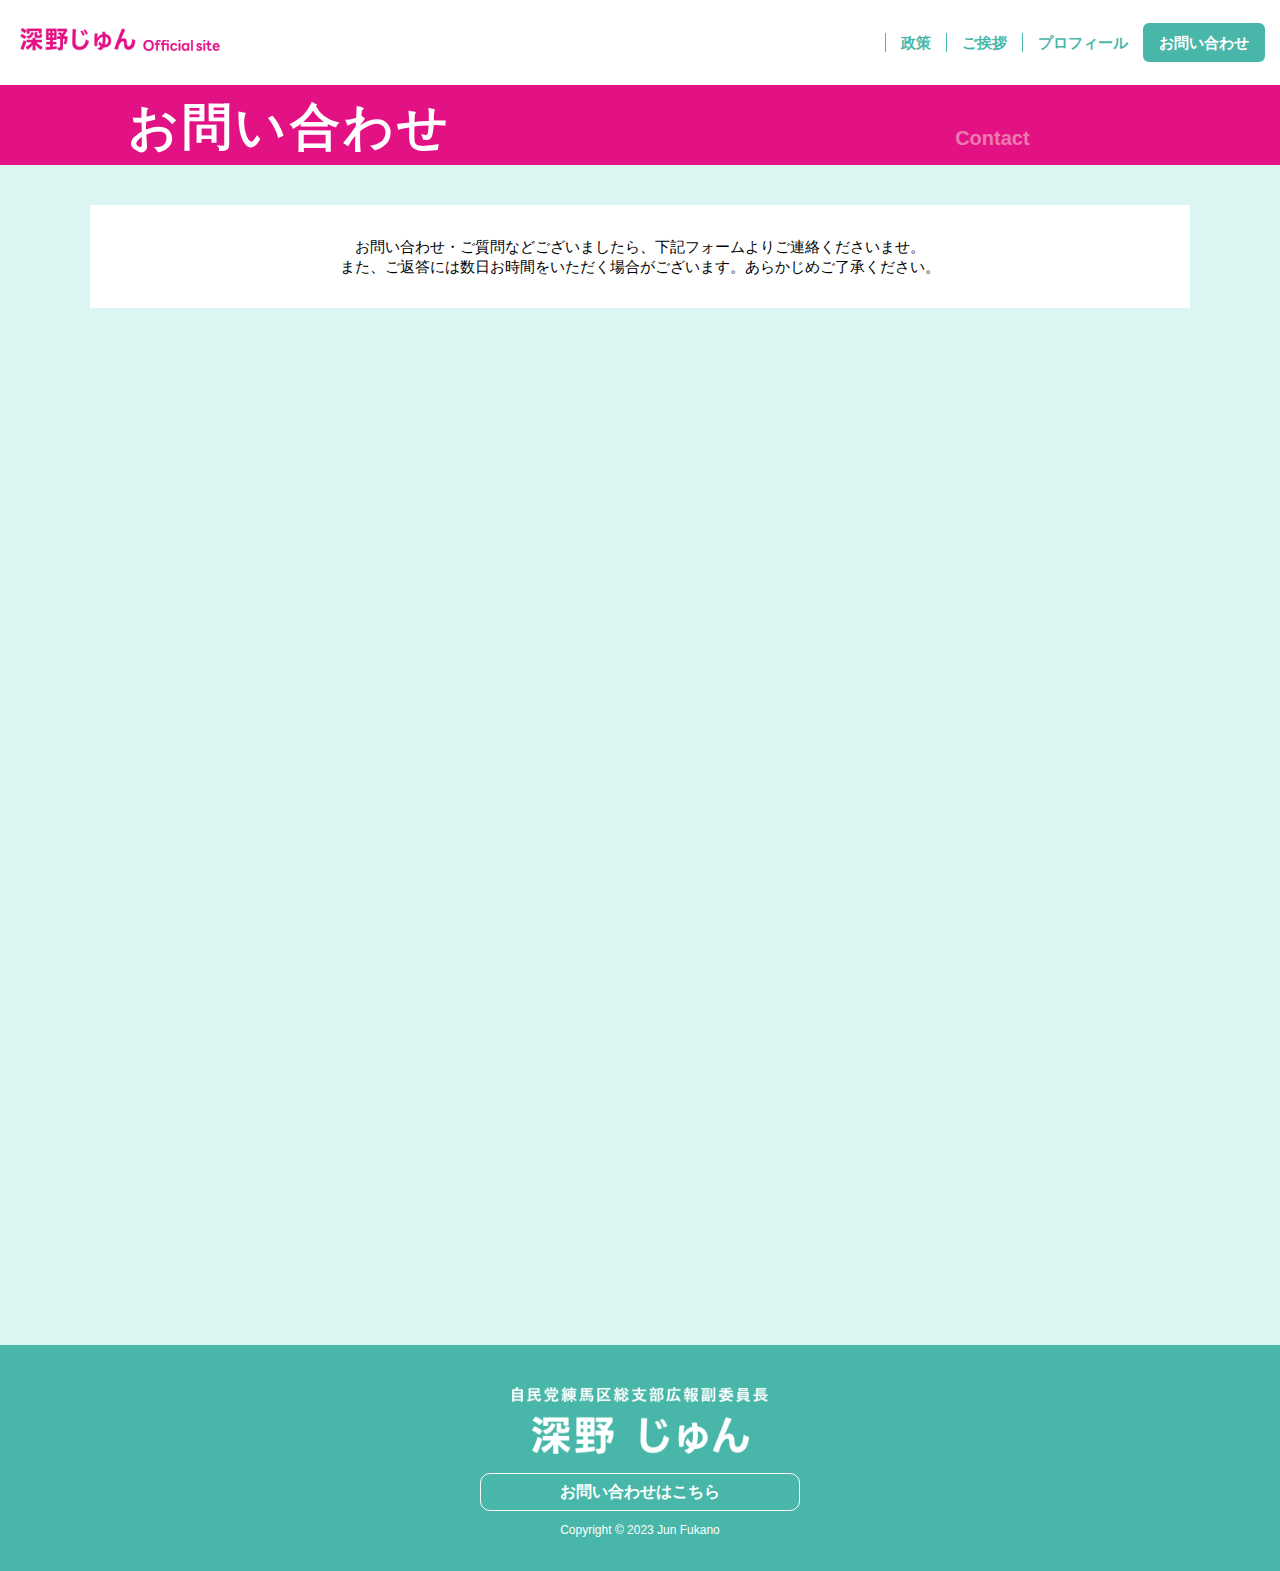
<file: question.html>
<!doctype html>
<html lang="ja">
<head>
   <!-- GoogleAnalytics -->
      <!-- Global site tag (gtag.js) - Google Analytics -->
      <!-- <script async src="https://www.googletagmanager.com/gtag/js?id=UA-55452321-1"></script>
      <script>
        window.dataLayer = window.dataLayer || [];
  
        function gtag() {
          dataLayer.push(arguments);
        }
        gtag('js', new Date());
  
        gtag('config', 'UA-55452321-1');
      </script> -->
      <!-- GoogleAnalytics -->


  <meta charset="utf-8">
  <title>お問い合わせ | 深野じゅん公式サイト</title>

  <!-- viewport:レスポンシブデザイン -->
  <meta name="viewport" content="width=device-width,minimum-scale=1,initial-scale=0">
  
  <meta name="description" content="深野じゅんへのお問い合わせを受け付けております。何かご質問等ございましたらこちらからお問い合わせください。">
 
  <!-- SNSでシェアされた時。。。 -->
  <!-- webサイトであると示す -->
  <meta property="og:type" content="website"/>
  <meta property="og:url" content="https://fukanojun.jp/question.html"/>
  
  <!-- SNSでリンクを貼るとこの画像が表示される -->
  <meta property="og:image" content="http://fukanojun.jp/img/index/head_img.jpg"/>
  <meta property="og:description" content="深野じゅんへのお問い合わせを受け付けております。何かご質問等ございましたらこちらからお問い合わせください。"/>
  <meta property="og:site_name" content="深野じゅん公式サイト | 自民党練馬総支部広報副委員長"/>
  <meta property="og:title" content="お問い合わせ | 深野じゅん公式サイト"/> 
  <meta property="og:locale" content="ja_JP"/>


  <link rel="stylesheet" href="css/style2.css">

  <!-- webフォント -->
  <link rel="preconnect" href="https://fonts.googleapis.com">
  <link rel="preconnect" href="https://fonts.gstatic.com" crossorigin>
  <link href="https://fonts.googleapis.com/css2?family=Lato:wght@700&display=swap" rel="stylesheet">
  <link rel="preconnect" href="https://fonts.googleapis.com">
  <link rel="preconnect" href="https://fonts.gstatic.com" crossorigin>
  <link href="https://fonts.googleapis.com/css2?family=Lato:wght@700&display=swap" rel="stylesheet"> 
  <link rel="shortcut icon" href="img/common/shortcut_ico">
  <link rel="apple-touch-icon" href="img/common/apple-touch-icon.png">
</head>

<body>
  <div id="wrapper">


    <!--  ヘッダー -->
    <header>
      
      <div id="hd_logo">
        <h1><a href="index.html"><img src="img/common/nav_ttl.png" alt="" width="200" height="61"></a></h1>
      </div>

      <nav class="header01-nav">
        <ul class="header01-list">
            <li class="header01-item"><a href="policy.html">政策</a></li>
            <li class="header01-item"><a href="greeting.html">ご挨拶</a></li>
            <li class="header01-item"><a href="profile.html">プロフィール</a></li>
            <!-- <li class="header01-item"><a href="news.html">活動報告</a></li> -->
            <li class="header01-item header01-item--contact"><a href="question.html">お問い合わせ</a></li>
        </ul>
      </nav>



            <!-- ハンバーガーメニュー -->
            <div class="nav-hunb">
    
              <!-- ハンバーガーメニューの表示・非表示を切り替えるチェックボックス -->
              <input id="drawer_input" class="drawer_hidden" type="checkbox">
          
              <!-- ハンバーガーアイコン -->
              <label for="drawer_input" class="drawer_open"><span></span></label>
          
              <!-- メニュー -->
              <nav class="nav_content">
                <ul class="nav_list">
                  <li class="nav_item"><a href="policy.html">政策</a></li>
                  <li class="nav_item"><a href="greeting.html">ご挨拶</a></li>
                  <li class="nav_item"><a href="profile.html">プロフィール</a></li>
                  <!-- <li class="nav_item"><a href="">活動報告</a></li> -->
                  <li class="header01-item header01-item--contact"><a href="question.html">お問い合わせ</a></li>

                </ul>
              </nav>


              <!-- ハンバーガーメニュー内容-->
              <div class="nav_content">
                <ul class="nav_list">
                  <li class="nav_item"><a href="policy.html">政策</a></li>
                  <li class="nav_item"><a href="greeting.html">ご挨拶</a></li>
                  <li class="nav_item"><a href="profile.html">プロフィール</a></li>
                  <!-- <li class="nav_item"><a href="">活動報告</a></li> -->
                  <li class="header01-item header01-item--contact"><a href="question.html">お問い合わせ</a></li>
                </ul>
    

    </header>

    <div class="main-question">
      <div class="top-message-contact">お問い合わせ<div class="top-message-contact-eng">Contact</div></div>

    <!-- <section id="contact" class="home_section bg_gray"> -->
      <div class="main_width">
      <div class="contact-boxarea">

        <div class="form_area narrow_width">
          <p class="form_caution">お問い合わせ・ご質問などございましたら、下記フォームよりご連絡くださいませ。<br>また、ご返答には数日お時間をいただく場合がございます。あらかじめご了承ください。</p>
          <script src="https://ssl.form-mailer.jp/formfiles/js/embed.js"></script>
          <div class="formmailer-embed" data-form-hash="912ba018771025" data-form-host="ssl.form-mailer.jp"></div>

        </div>
        </div>

        
      </div><!-- main_width-->
    <!-- </section> -->

    </div>










    <footer>
      <!-- <div class="main_width"> -->
         <p class="position-name"><img src="./img/common/foot_ttl.png" height="auto" width="auto"></p>
         <p class="question-footer"><a href="question.html">お問い合わせはこちら</a></p>
         <div class="copyright">
           <p>Copyright © 2023 Jun Fukano</p>
         </div>
      <!-- </div> -->
    </footer>

</body>
</html>
</file>
<file: css/style2.css>
@charset "UTF-8";


/* ----------------------------------
濃いピンク：#e31284
濃い緑：#48b7a9
公式サイトとかの枠の緑：#87d1c8
薄い緑：#dbf5f2

@media (max-width: 1020px) and (min-width: 768px) { #css {狭いブラウザとタブレット向け} }
@media (max-width: 767px) { #css{スマホ向け} }
→タイトルとかはナンバリングとか太文字は遊ゴシックで、文章とかはメイリオ希望なんだけど、いける？
----------------------------------- */

@media (max-width: 1020px) {
}


/* ----------------------------------
    reset
----------------------------------- */
*:where(:not(iframe, canvas, img, svg, video):not(svg *)) {
  all: unset;
  display: revert;
}
* {
  -webkit-box-sizing: border-box;
  box-sizing: border-box;
}
  *::before,
  *::after { 
    -webkit-box-sizing: border-box;
    box-sizing: border-box;
    font-size: 16px;
  }  
  body,h1,h2,h3,h4,h5{
    margin: 0px;
    padding: 0px;
    font-weight: normal;
  }
  body {
    color: #000000;
    background-color: #dbf5f2;
    /* 左のものから優先 */
    font-family: "メイリオ", "Meiryo", "游ゴシック体", YuGothic, "游ゴシック Medium", "Yu Gothic Medium", "游ゴシック", "Yu Gothic", sans-serif;
    line-height: 1.3;
    font-size: 16px;
    position: relative;
  }
  ol, ul {
    list-style: none;
  }
  img {
    max-width: 100%;
    height: auto; 
  }
  table {
    border-collapse: collapse;
  }
  a{
    cursor: pointer;
  }

  input[type=text],
  input[type=tel],
  input[type=email],
  input[type=esubmit],
  button,
  select,
  textarea {
    padding: 0;
    border: none;
    border-radius: 0;
    outline: none;
    background: none;
  }

/* ----------------------------------
    基本レイアウト
----------------------------------- */
#wrapper {
  overflow: hidden;
  position: relative; 
  width: 100%; 
  height: auto !important; 
  height: 100%; 
  min-height: 100%;
  /* padding-bottom: 200px; */

}
.main_width {
  max-width: 1200px;
  margin-left: auto;
  margin-right: auto;
}
@media only screen and (max-width: 1300px) {
  .main_width {
    padding-right: 50px;
    padding-left: 50px;
  }
}
@media only screen and (max-width: 768px) {
  .main_width {
    padding-right: 30px;
    padding-left: 30px;
  }
}
.narrow_width {
  max-width: 1000px;
  margin-left: auto;
  margin-right: auto;
}
.home_section {
  padding-top: 140px;
  padding-bottom: 140px;
}
.home_section.bg_gray {
  background: #f5f4f1;
}
.home_section.bg_white {
  background: #fff;
}
#message.home_section {
  padding-bottom: 190px;
}
#contact.home_section {
  padding-top: 90px;
}
@media only screen and (max-width: 1024px) {
  #message.home_section {
    padding-bottom: 180px;
  }
  #contact.home_section {
    padding-top: 100px;
  }
}
@media only screen and (max-width: 768px) {
  .home_section {
    padding-top: 70px;
    padding-bottom: 70px;
  }
  #message.home_section {
    padding-bottom: 100px;
  }
  #contact.home_section {
    padding-top: 40px;
  }
}


/* ----------------------------------
    header
----------------------------------- */
header {
  height: 85px;
  width: 100%;
  position: fixed;
  top: 0;
  left: 0;
  z-index: 99;
  display: flex;
  background-color: #fff;
}
header #hd_logo {
  padding: 10px 20px;
  height: 100%;
  /* 縦方向真ん中 */
  display: flex;
  align-items: center;
}
header #logo h1 {
  align-items: center;
  display: flex;


}






  
  .nav-items__item:last-child a {
    margin-bottom: 0;
    /* margin-right:0px; */
    }
    

  
  .header01-list {
    
    color: #48b7a9;
    display: flex;


    height: 100%;
    /* gap: 25px; */
    font-size: 15px;
    font-weight: bold;
    display: flex;
    align-items: center;
    
    
  }
  
  .header01-item { 
    border-left: 1px solid#48b7a9;
    padding-left: 1em;
    padding-right: 1em;
  }
  
  .header01-item--contact {
    margin-right: 0;
    color: #fff;
    display: flex;
    align-items: center;
    margin-right:1em;
  }

  .header01-nav{
    display: inline-block;
    position: relative;
    margin:0 0 0 auto;
    
    }


    .nav_content{
        display: none;
    }
  @media only screen and (max-width:768px) {
    header {
      height: 85px;
      
    }
    header #logo {
      padding: 10px 20px;
    }
 
  }



  @media only screen and (max-width:730px) {
    .header01-nav{
        display: none;
    }
        /* チェックボックスを非表示にする */
    .drawer_hidden {
        display: none;
    }
    
    /* ハンバーガーアイコンの設置スペース */
    .drawer_open {
        display: flex;
        justify-content: center;
        align-items: center;
        position: absolute;
        right: 20px;
        z-index: 100;/* 重なり順を一番上にする */
        cursor: pointer;
        margin-top:40px;
        margin-right:20px

    }
    
    /* ハンバーガーメニューのアイコン */
    .drawer_open span,
    .drawer_open span:before,
    .drawer_open span:after {
        content: '';
        display: block;
        height: 3px;
        width: 25px;
        border-radius: 3px;
        background: #48b7a9;
        transition: 0.5s;
        position: absolute;
        
    }
    
    /* 三本線の一番上の棒の位置調整 */
    .drawer_open span:before {
        bottom: 8px;
    }
    
    /* 三本線の一番下の棒の位置調整 */
    .drawer_open span:after {
        top: 8px;
    }
    
    /* アイコンがクリックされたら真ん中の線を透明にする */
    #drawer_input:checked ~ .drawer_open span {
        background: #fff;
    }
    
    /* アイコンがクリックされたらアイコンが×印になように上下の線を回転 */
    #drawer_input:checked ~ .drawer_open span::before {
        bottom: 0;
        transform: rotate(45deg);
    }
    
    #drawer_input:checked ~ .drawer_open span::after {
        top: 0;
        transform: rotate(-45deg);
    }
        
    /* メニューのデザイン*/
    .nav_content {
        width: 100%;
        height: 100%;
        position: fixed;
        bottom: 100%;
        left: 0%; /* メニューを画面の外に飛ばす */
        z-index: 99;
        background:#dbf5f2;
        transition: .5s;
        text-align: center;
        padding-top: 20px;
        display:block;
        font-size: 20px;
        margin-top:0.5em;
        padding-bottom: 2em;
        letter-spacing: 0.05em;
    }
    
    /* メニュー黒ポチを消す */
    .nav_list {
        list-style: none;
        line-height: 1em;

    }
    
    .nav_item a {
        color: #48b7a9;
        text-decoration: none;
        line-height: 1.5em;
        margin-bottom: 2em;

    }

    .header01-item--contact{
        background-color:#dbf5f2;
        color: #48b7a9;
        display: inline-flex;
        margin:0 auto;
        text-align: center;
        /* padding: 6px 20px; */
        border-left: none;
        font-weight: bold;
    }
    
    /* アイコンがクリックされたらメニューを表示 */
    #drawer_input:checked ~ .nav_content {
        bottom: 0;/* メニューを画面に入れる */
        
    }


    }

    /* ----------------------------------
        main
    /* ----------------------------------- */

    main{
        /* padding-bottom: 3500px;  */
        padding-top: 85px;
        background-color:#dbf5f2;
        /* height: 3000px; */

    }

    @media only screen and (min-width:600px)and (max-width:768px) {
        main{
            padding-top: 85px;
            background-color:#dbf5f2;
            padding-bottom: 2500px;
            height:auto
        
        }

    }

    @media only screen and (min-width:566px)and  (max-width:599px) {
      main{
          padding-top: 85px;
          background-color:#dbf5f2;
          padding-bottom: 3000px;
      
      }

  }


  @media only screen and (max-width:566px) {
    main{
        padding-top: 85px;
        background-color:#dbf5f2;
        padding-bottom: 3200px;
    
    }

}

/* ----------------------------------
    TOPページ
/* ----------------------------------- */
@media only screen and (max-width:768px) {
  #first_view .kv_bg span{
    display:none;
  }
  .first_view_phone span {
      display: block;
  }
} 

  @media only screen and (min-width:768px) {
    .first_view_phone{
      display:none;
    }}

/* ----------------------------------
    ページ左右振り分け
/* ----------------------------------- */

.parent{
    display:inline;
    background-color:#dbf5f2;
}
.left{
    float:left;
    width:  60%;
    /* background-color: aqua; */
    }
    
.right{
    float:right;
    width: 40%;
    padding-top: 5px;
}

@media only screen and (max-width:768px) {
    .parent{
        display: block;
    }
 
    .left{
        width: 100%;
        /* background-color: aqua; */
        }


    .right{ 
        width: 100%;
        /* background-color: rgb(172, 215, 101); */
    }
}











/* ----------------------------------
    左半分
----------------------------------- */



.box {
  background: #fff;
  height: 60%; 
  margin-left: 25%;
  margin-right: 10px;
  margin-bottom: 30px;
  margin-top: 30px; 
  align-items: left;
  border-radius: 5px;
  position: relative;
  padding-left: 5%;
  padding-right: 5%;
  padding-bottom: 0px;


}

@media only screen and (max-width:1275px) {
.box {
    margin-left: 10%;
}
}
@media only screen and (max-width:768px) {
    .box{
        margin-left: 5%;
        margin-right: 5%;
        margin-bottom: 5px;
        margin-top: 30px; 
        padding-left: 25px;
        padding-right: 5px;
      
    }
    .greeting-box{
      margin-left: 5%;
      margin-right: 5%;
      margin-bottom: 5px;
      margin-top: 30px; 
      padding-left: 10px;
      padding-right: 5px;
    }
}


.pink {
    font-size: 35px;
    font-weight: bold;
    color: #e31385;
    
}

.title{
    display: flex;
    font-size: 35px;
    font-weight: bold;
    padding-left: 1em;
    padding-top: 1em;
    color: #48b7a9;
}








.title2{
    display: flex;
    font-size: 35px;
    font-weight: bold;
    padding-left: 1em;
    padding-top: 1em;
    color: #48b7a9;
}


@media only screen and (min-width:768px) and   (max-width:900px) {
    .title2{
        display: block;
    }
    .pink{
        text-align: right;
        margin-right: 1em;   }
}

@media only screen and (max-width:565px) {

    .title2{
        display: block;
    }
    .pink{
        text-align: right;
        margin-right: 1em;   }
    .policy-jpg{
        width:50%
    }
    ol{
        width:50%
    }
    .box-content-profile-home{
      display:block;
      width:100%;
    }
    .policy-jpg-div{
      display: none;
 
    }
    .education{
      width:90%;
    }



}

@media only screen and (min-width:566px){
.none-display-policy{
  display:none;
}}
.none-display-policy{
  margin: 10px;
}

.min{
    font-size: 25px;
    padding-top: 0.5em;
    
}

.box-content{
    display: flex;
    align-items: center;
    justify-content: center;
    /* padding: 10px; */
    font-size: 16px;
    color: rgb(4, 4, 4);
    padding-right: 0em;
    padding-left: 0em;
    width:100%;
    margin-left: 0px;
    margin-right: 0px;
}





.english{
    text-align: right;
    font-size: 20px;
    font-weight: bold;
    color: #dbf5f2;
    padding-top: 0.5em;
    border-bottom: 2px solid #dbf5f2;
    
    padding-right: 1em;
    margin-left:  1em;
    margin-right: 1em;
    padding-bottom: 0.5em;
    
}


figure {
   float: right;   
   align-items: flex-start;
   padding-bottom: 5%;
   width:40%;
   margin-left: 0%;
   
   margin: 0 15px 15px 0;
}


  .policy-jpg1{
    align-items: flex-start;
    margin-top: 5%;
    padding-bottom: 5%;
    width:30%;
    margin-left: 0%;
    float: right;
  
    
  }



.home-ol {
    width:100%;
    counter-reset:num;
    list-style-type: none!important;
    padding:0;
    margin-left:5px;
    margin-right: 5px;
    margin-top:1em;
    
  }
  .home-ol li {
    position: relative;
    padding-left: 2px;
    padding-right: 2px;
    margin-right: 0px;
    line-height: 1.5em;
    padding: 1em 0 1em 60px;
    
  }
  
  .home-ol li:before {
    position: absolute;
    counter-increment: num;
    content: counter(num);
    display:inline-block;
    background: #48b7a9;
    color: #FFF;
    font-style: italic;
    unicode-range: U+0030-0039; /* 数字 */
    font-family: Times New Roman;
    font-weight:bold;
    font-size: 30px;
    border-radius: 5px;
    left: 0;
    width: 40px;
    height: 40px;
    line-height: 40px;
    text-align: center;
    top: 10px;
  }


.kuwasiku{
    margin-top: 1em;
    background-color:#48b7a9;
    color: #fff;
    display: block;
    padding: 8px 20px;
    border-radius: 6px;
    width:15em;

}

.kuwasiku2{
    background-color:#48b7a9;
    color: #fff;
    display: block;
    padding: 8px 20px;
    border-radius: 6px;
    width:15em;
}
.kuwasiku3{
  background-color:#48b7a9;
  color: #fff;
  display: block;
  padding: 0px 20px;
  border-radius: 6px;
  width:15em;
}


.greeting{
    /* font-size: 16px; */
    width:75%;
    align-items: flex-start; 
    justify-content: space-between;

}




.greeting-box {
  background: #fff;
  height: 60%; 
  margin-left: 10%;
  margin-right: 0px;
  margin-bottom: 30px;
  margin-top: 30px; 
  align-items: left;
  border-radius: 5px;
  position: relative;
  padding-left: 5%;
  /* padding-right: 5%; */
  padding-bottom: 0px;


}




.greeting-box-background{

    /* background-image: url(../img/index/greeting_img01_home.png);
    background-repeat:no-repeat;
    background-size: contain;
    background-size: 70%; 
    background-position: bottom right; */
    height: 50%;
    margin-right:0px;
    margin-top: 20px;
    display: flex;
    padding-bottom: 0px;
    align-items: flex-end;


    
    padding-right: 0em;
    padding-left: 0em;
    width:100%;
    margin-left: 0px;
    margin-right: 0px;
    justify-content: space-between;

    
  }

.greeting-img{
  width:20%;
  margin-bottom: 0px;
  align-items: flex-end;
  padding-bottom: 0px;
  margin-right: 0px;

}


.greeting p {
    line-height: 2.5em;
}

.greeting span{
    color:#48b7a9;
}

.education{
    border-right:2px solid  #48b7a9;
    border-left:2px solid #48b7a9;
    border-top:2px solid #48b7a9;
    border-bottom: 2px solid #48b7a9;
    
    background-color:#dbf5f2;
    color:#48b7a9;
    display: inline-block;
    align-items:center;
    text-align:center;

    padding: 0.5px 20px;
    
    border-radius: 6px;
    width:50%;
    margin-left:5%;
    margin-bottom: 1em;
    margin-top: 1em;
}




.box-content-profile-home{
  /* display: flex;
  align-items: flex-start; */
  /* justify-content: center; */
  
  /* padding: 10px; */
  font-size: 16px;
  line-height: 2.5em;
  color: rgb(4, 4, 4);
  padding-right: 0em;
  padding-left: 0em;
  width:100%;
  margin-left: 0px;
  margin-right: 0px;
  
}

figure .policy-jpg{
  align-items: flex-start;
  margin-top: 5%;
  padding-bottom: 5%;
  /* width:40%; */
  margin-left: 0%;
  float: right;

  
}

.text-img-profile{
  width:70%;  
  padding-left: 5%;
  
}



/* ----------------------------------
    右半分
----------------------------------- */



.box-right {
    background: #87d1c8;
    height: 60%; 
    margin-left: 10%;
    margin-right: 40%;
    margin-bottom: 20px;
    margin-top: 20px; 
    align-items: center;
    border-radius: 8px;
    position: relative;
    text-align: center;
    color:white;
    font-size: 20px;
    letter-spacing: 0.05em;
    font-weight: bold;
    padding-top: 0.5em;
    /* padding-bottom: 0.5em; */
    padding-left: 1.3%;
    padding-right: 1.3%;

  }


 @media only screen and (max-width: 600px){
      .box-right {
        margin-left: 15%;
        margin-right: 15%;
        align-items: center;
        width:70%;

  }


}

  @media only screen and (min-width: 600px) and (max-width: 997px) {
    .ldp span{
      display: block;
    } 
  }

  @media only screen and (min-width: 600px) and (max-width: 926px) {
    .ogawa span{
      display: block;
    } 
    .facebook-content span{
      display: block;
    } 
  }

  @media only screen and (min-width: 600px) and (max-width: 768px) {
    .box-right-under {
        display: flex;
        padding-top: 1em;
        padding-bottom: 0.5em;
        
         
    }
    .facebook-left{
        width:80%;
    }
    .facebook-right{
        padding-bottom: 0px;
        height:10%
    }

    /* .logo2{
        display: flex;

        margin-top: 5px;
        margin-bottom: 5px;
        width: 45vw;
        height: 20vw;} */


    .logo{
        width: 150%;    /* 横幅を割合で指定 */
        height: auto;  /* 高さは自動指定 */
        align-items:center;

    }


  }



.facebook-content{
  width:100%;
  padding-bottom: 0px;
  margin-bottom: 0em;
}


  .greetingmovie{
    margin-top: 5%;
    margin-left: 0%;
    margin-right: 0%;
    display:block;
    width: auto;
    padding-left: 0%;
    padding-right: 0%;}


video{
  object-fit:contain ;  
  width: 93%;
  height: auto;
  padding-bottom: 0.5em;
}





.ogawa{
    margin-bottom:0.5em;}
.ogawa-icon{
  margin-left: 3%;
  margin-right: 3%;
  /* margin-bottom: 1em; */
  padding-bottom: 0.5em;
}

.ldp{
    margin-bottom:1em;
}

.logo{
    display: flex;
    /* margin-bottom: -15px; */
    align-items: center;
    text-align: center;
    padding-left: 0%;
    padding-right: 0%;
    margin-left: 0%;
    margin-right: 0%;

}



.icon-size{
  width:30%;
  
 } 

.facebook{
    margin-left: 0.5em;
    font-size: 20px;

}
@media only screen and (max-width: 600px) {
  .facebook{
    margin-left: 2em;
    font-size: 20px;}
}



.account{
  font-size: 14px;
}


@media only screen and (min-width:600px)and (max-width:768px) {
    .box-right{
        margin-left: 10%;
        margin-right: 10%;
        margin-bottom: 10px;
        margin-top: 30px; 
    }
    .facebook{
      margin-left: 0.2em;
      font-size: 20px;
  
  }
}

/* ----------------------------------
    contact
----------------------------------- */

.main-question{
  margin-top: 85px;
  background-color: #dbf5f2;
  height: 1260px;

}

.top-message-contact{
  background-color: #e31284;
  width:100%;
  height: 80px;
  padding-top: 10px;
  /* padding-bottom: 40px; */
  text-align: center;
  padding-left: 10%;
  display: flex;
  color: #FFF;
  font-size: 50px;
  font-weight: bold;
  justify-content: space-between;
  
}


.top-message-contact-eng{

  text-align: right;
  font-size: 20px;
  font-weight: bold;
  color: #dbf5f2;
  padding-top: 0.5em;
  /* border-bottom: 2px solid #dbf5f2; */
  
  padding-right: 1em;
  margin-left:  1em;
  margin-right: 1em;
  margin-top:1em;
  /* padding-bottom: 0.5em; */
  
}











@media only screen and (max-width:768px) {
  .main-question{
    margin-top: 85px;
    height: 1380px;
  }
}

.contact-boxarea{
  background-color: white;
  margin-top: 40px;
  padding-top: 2em;
  padding-bottom: 2em;
  padding-left: 10%;
  padding-right: 10%;}

.contact-pink{
  margin-top: 3em;
  color: #e31284;
  font-weight: bold;
}

.form_caution {
  font-size: 15px;
  text-align: center;
  color: black
}
.form_area form {
  margin: 20px auto 0;
}
.form_area dl {
  display: flex;
  align-items: flex-start;
  font-size: 16px;
  width: 100%;
  padding: 5px 0;
}
@media only screen and (max-width:768px) {
  .form_area form {
    margin: 34px auto 0;
  }
  .form_area dl {
    display: block;
    font-size: 14px;
  }
}
.form_area dl dt {
  font-weight: bold;
  min-width: 13em;
  margin-top: 1.2em;
}
@media only screen and (max-width:768px) {
  .form_area dl dt {
    padding-bottom: 1em;
  }
}
.form_area dl dt span.required {
  position: relative;
  color: #48b7a9;
}
.denwaangou{color: #48b7a9;}

.form_area dl dt span.required::after {
  position: relative;
  content: "※";
  color: #e31284 ;
  margin-left: 0.5em;
}
.form_area dl dd {
  width: 100%;
}
.form_area input,
.form_area select,
.form_area textarea {
  background-color: #dbf5f2;
  border: 1px solid #48b7a9;
  border-radius: 5px;
  width: 100%;
  padding: 1.2em 2em;
  text-align: left;
}
.form_area textarea {
  height: 10em;
}
.select_wrap {
  position: relative;
}
.select_wrap::before {
  content: "";
  display: block;
  position: absolute;
  width: 0;
 height: 0;
 border-style: solid;
 border-width: 8px 4px 0 4px;
 border-color: #dbf5f2;

 right: 36px;
 /* top: 50%; */
 /* transform: translateY(-50%); */
}






.contact-click{

  background-color:#48b7a9;
  color: #fff;
  display: inline-block;
  align-items: center;
  padding: 6px 20px;
  border-radius: 6px;
  width:9em;
  margin-top: 1em;
  cursor: pointer;
  

}







/* ----------------------------------
    活動報告
----------------------------------- */


.information{
    background-color: #fff;
    width:100%;
    /* height: 185px; */
    padding-top: 50px;
    padding-bottom:60px;
    display: flex;
    

}

.information-left{
    width: 20%;
    height: 100%;
    align-items: left;
    padding-top: 0.7em;
    padding-left: 5%;
    
    font-size: 25px;
    font-weight: bold;
    text-align: center;
    
}
.osirase{
    color:#e31284;
}

.news{
    color: #dbf5f2;
}

.information-right{
    border-left :2px solid #dbf5f2;
    width: 80%;
    height: 100%;
    align-items: left;
    margin-left: 20px;
    padding-left: 30px;
    line-height: 2em;
    color: #48b7a9;
    font-weight: bold;
}


@media only screen and (max-width:768px) {
    .information {
      display: block;
      padding-top: 20px;
      /* margin-top: 0px; */
      margin-bottom: 0px;
      /* padding-bottom: 130px; */
    }
    .information-left{
        display: inline-flex;
        width: 100%;
        margin-left: 10%;
        margin-top: 0pm;
        margin-bottom: 0px;
        padding-bottom: 0px;
        /* padding-top: 0em; */
    }
    .information-right{
        display: inline-flex;
        width: 100%;
        margin-left: 10%;
        margin-top: 20px;
        border-left: none;
        padding-left: 0;
        padding-top: 0px;
        padding-bottom: 2em;
    }
    .news{
        margin-left: 10px;
        margin-bottom: 0px;
        padding-bottom: 0px;
        /* padding-top: 0px; */
    }


  }






/* ----------------------------------
    footer
----------------------------------- */
footer {
  position: relative;
  bottom: 0;
  padding-top: 10px;
  padding-bottom: 2rem;
  clear: both;
  background-color: #48b7a9;
}



.position-name{
  text-align: center;
  display: block;
  margin-bottom:13px;
  margin-right: auto;
  margin-left: auto;
}



footer .copyright {
  text-align: center;
  font-size: 12px;
  color: #fff;
  margin-top: 1em;

  
}
.question-footer{
    text-align: center;
    align-items: center;
    margin-bottom: 0em;
    color: #fff;
    font-weight: bold;
    margin-right: auto;
    margin-left: auto;
}
.question-footer p {
    /* margin: 0; 
    padding: 0; */
    text-align: center;
    margin-right: auto;
    margin-left: auto;

}
.position-name {
    width: 20%;
    padding-top: 2rem;
}
.question-footer a {
    width: 20rem;
    margin: auto;
}





@media only screen and (max-width:768px) {
  footer {
    position: relative;
    bottom: 0;
    padding-top: 10px;
    clear: both;
  }

  }


  /* 
  .name{
    letter-spacing: 0.03em;
    font-size:30px;
    color: #fff;
    font-weight: bold;
    margin-bottom:0em;
    
}

  footer .privacy_policy {
    margin-bottom: 5px;
  }
  footer .content_navi {
   display: none;
  }
  .question-footer{
    
    color: #fff;
    border: solid 3px #FFF;/*線*/
    /* border-radius: 10px;/*角の丸み*/
    /* padding-top: 0.5em;
    margin-top: 0.5em;
    font-size: 12px;
    margin-bottom: 1em;
    

    }
    .question-footer p {
        text-align: center;
        margin-left: 0%;
        margin-right: 0%;
        padding-left: 0%;
        padding-right: 0%;
    }

    footer .copyright {
    text-align: center;
    font-size: 10px;
    color: #fff;

    
  } */ 
  
















/* ----------------------------------
    プロフィールページ
----------------------------------- */
/* ----------------------------------
    top message
----------------------------------- */
.top-message-profile{
  background-color: #e31284;
  width:100%;
  height: 80px;
  padding-top: 10px;
  /* padding-bottom: 40px; */
  text-align: center;
  padding-left: 10%;
  display: flex;
  color: #FFF;
  font-size: 50px;
  font-weight: bold;
  justify-content: space-between;
  
}


.top-message-profile-eng{

  text-align: right;
  font-size: 20px;
  font-weight: bold;
  color: #dbf5f2;
  padding-top: 0.5em;
  /* border-bottom: 2px solid #dbf5f2; */
  
  padding-right: 1em;
  margin-left:  1em;
  margin-right: 1em;
  margin-top:1em;
  /* padding-bottom: 0.5em; */
  
}

@media only screen and (max-width:937px) {
.top-message-profile{
  display:block;
  padding-left: 1%;
  font-size: 40px;
  height: 100px;
  }

  .top-message-greeting span{
    font-size:30px;
    padding-top:10px;
  
  }
  .top-message-profile-eng{
    margin-top: 0em;
    font-size: 20px;}

}

@media only screen and (min-width:434px) {
  .top-message-greeting br{
    display: none;
  }
}

@media only screen and (max-width:484px) {
  .top-message-profile{
    display:block;
    padding-left: 1%;
    font-size: 30px;
    height: 77px;
    }
  
    .top-message-profile span{
      font-size:15px;
      padding-top:10px;
    
    }
    .top-message-profile-eng{
      margin-top: 0em;
      font-size: 15px;}
  
  }


  
  @media only screen and (max-width:360px) {

    .top-message-profile{
      display:block;
      padding-left: 1%;
      font-size: 25px;
      height: 77px;
      }
    
      .top-message-profile span{
        font-size:15px;
        padding-top:10px;
      
      }
      .top-message-profile-eng{
        margin-top: 0em;
        font-size: 15px;}
    
    }

/* ----------------------------------
  top message-end
----------------------------------- */





  .box-profile {
    background: #fff;
    height: 60%; 
    margin-left: 25%;
    margin-right: 10px;
    margin-bottom: 30px;
    margin-top: 30px; 
    align-items: left;
    border-radius: 5px;
    position: relative;
    font-size: 16px;
    line-height: 2.5em;
    padding-left: 1em;
    padding-right: 1em;
    
  
  }

  .profile-contents-box{
    width:90%;
    margin-left: 5%;
  }

  .profile-contents-box span{
    color:#48b7a9;
    font-weight: bold;
  }
.profile-contents-box p+.education-profile, .profile-list-width+.education-profile, .profile-list+.education-profile {
    margin-top: 3em;
}

@media screen and (max-width: 1275px) {
.box-profile {
    margin-left: 10%;
}
}
  @media screen and (max-width: 768px) {
    .box-profile {
      margin: 30px 5% 5px;
      padding: 0 5px;
      height: 100%;
      border-radius: 0;
      align-items: center;
    }
  }
    
  

  

  .box-content-profile{

    align-items: center;
    justify-content: center;
    /* padding: 10px; */
    font-size: 16px;
    color: rgb(4, 4, 4);

  }

  .displaysize-profile{
    width:96%;
    align-items: center;
    justify-content: center;
    margin-left: 2%;
    margin-right: 2%;
    padding-top: 1em;
    margin-bottom: 5%;
  }

  .education-profile{
    font-weight: bold;
    letter-spacing: 1em;
    text-indent: 1em;
    border-right:2px solid  #48b7a9;
    border-left:2px solid #48b7a9;
    border-top:2px solid #48b7a9;
    border-bottom: 2px solid #48b7a9;
    
    background-color:#dbf5f2;
    color:#48b7a9;
    display: inline-block;
    align-items:center;
    text-align:center;

    padding: 0.5px 20px;
    
    border-radius: 6px;
    width:100%;
    /* margin-left:5%; */
    margin-bottom: 1em;
    margin-top: 1em;
}
  
  .profile-greenbox{
    background-color: #dbf5f2;
    border: #48b7a9;
    border-radius: 5px;
    color: #48b7a9;
    
  }
  .profile-list-width {
    width:100%;
  }

  .profile-list-width ol{
    width:100%;
  }

  .profile-list-width li:before {
    margin-top: 0.6em;
    margin-left: 0em;
  
    /* width: 0.7em;
    height: 0.7em; */
    background: #48b7a9;
    transform: rotate(45deg);
    border-radius : 0;
    display: block;
    content: '';
    position: absolute;
    width: 11px;
    height: 11px;
    line-height: 10px;
    
  
  
  }

.profile-list li:before {
  margin-top: 0.6em;
  margin-left: 0em;
  /* margin-right: 2em; */
  /* width: 0.7em;
  height: 0.7em; */
  background: #48b7a9;
  transform: rotate(45deg);
  border-radius : 0;
  display: block;
  content: '';
  position: absolute;
  width: 11px;
  height: 11px;
  line-height: 10px;
  


}

/* .profile-list li #text{
  margin-left: 2em;
} */
.profile-list ol{
  width:100%;
}

.profile-list{
  /* float:left; */
  width:  100%;
  /* align-items: center; */
  /* background-color: aqua; */
  }



  /* ▼CSS追加 */
.profile-list li, .profile-list-width li {
    padding: 0.5em 0.5em 0.5em 2rem;
}
/*  */


  .profile-display-image{
    width:100%;
  }


.profile-family{
  display:flex;
  width:100%;
  justify-content: space-between;
  /* float:right; */
}
.displaysize-profile-half{
  float:right;
  /* width: 50%; */
  /* align-items: center; */
  /* background-color: rgb(172, 215, 101); */
  margin-bottom: 10px;
  /* margin-left: 50%; */
  /* margin-right: 0%; */

}

.displaysize-profile-half2{
  float:right;
  /* width: 50%; */
  /* align-items: center; */
  /* background-color: rgb(172, 215, 101); */
  margin-bottom: 10px;
  justify-content: space-between;
}


  

/* ----------------------------------
   お知らせページ
----------------------------------- */


.dammy{
  display: flex;
}











/* ----------------------------------
   政策ページ
----------------------------------- */

   /* ----------------------------------
        main
    /* ----------------------------------- */

    .main-policy{
      /* padding-bottom: 3500px;  */
      padding-top: 85px;
      background-color:#dbf5f2;
      /* height: 3000px; */

  }

  @media only screen and (min-width:600px)and (max-width:768px) {
      .main-policy{
          padding-top: 85px;
          background-color:hsl(173, 57%, 91%);
          height: 3300px;
          /* height:auto */
      
      }

  }

  @media only screen and (min-width:566px)and  (max-width:599px) {
    .main-policy{
        padding-top: 85px;
        background-color:#dbf5f2;
        padding-bottom: 3000px;
    
    }

}


@media only screen and (max-width:566px) {
  .main-policy{
      padding-top: 85px;
      background-color:#dbf5f2;
      padding-bottom: 3200px;
  
  }

}


.kaigyou-title{display: inline-flex;}

/* @media only screen and (max-width:902px) {
  .title{display: block;}
} */
.english-policy{
  text-align: right;
  font-size: 20px;
  font-weight: bold;
  color: #dbf5f2;
  padding-top: 0.5em;
  border-bottom: 2px solid #dbf5f2;
  
  padding-right: 1em;
  margin-left:  1em;
  margin-right: 1em;
  padding-bottom: 0.5em;
  margin-bottom: 0.5em;
  
}

@media only screen and (min-width:768px)and (max-width:902px) {
  .title{display: block;}
  .kaigyou-title{float: right;}
  .english-policy{padding-bottom: 2em;}
}
@media only screen and (max-width:569px) {
  .title{display: block;}
  .kaigyou-title{float: right;}
  .english-policy{padding-top: 2em;}
}

@media only screen and (min-width:902px) {
  .kuuran1{display: none;}
}

@media only screen and (min-width:569px)and (max-width:768px){
  .kuuran1{display: none;}
}



/* ----------------------------------
    top message
----------------------------------- */
.top-message, .top-message-greeting, .top-message-profile, .top-message-contact{
    background-color: #e31284;
    width:100%;
    height: 80px;
    padding-top: 10px;
    text-align: center;
    padding-left: 10%;
    display: flex;
    color: #FFF;
    font-size: 50px;
    font-weight: bold;
    justify-content: space-between;
    letter-spacing: 0.2rem;
}

.top-message-eng, .top-message-greeting-eng, .top-message-profile-eng, .top-message-contact-eng{
    text-align: right;
    font-size: 20px;
    font-weight: bold;
    color: #ec7aaf;
    padding-top: 0.5em;
    padding-right: 1em;
    margin-left:  1em;
    margin-right: 20%;
    margin-top:1em;
    letter-spacing: 0rem;
    
}


@media only screen and (min-width:730px) and (max-width:900px) {
  .top-message-eng, .top-message-greeting-eng, .top-message-profile-eng, .top-message-contact-eng{margin-right: 1em;}}



@media only screen and (min-width:581px) and (max-width:730px) {
  .top-message, .top-message-greeting, .top-message-profile,  .top-message-contact{
    /* margin-top: 10px; */
    padding-top: 15px;
    font-size: 40px;}
    /* padding-bottom: 0px;} */
  
.top-message-eng, .top-message-greeting-eng, .top-message-profile-eng,  .top-message-contact-eng{
  font-size: 15px;
  margin-right: 5%;
  margin-top: 1.3em;
}
}

@media only screen and (max-width:581px) {
  .top-message, .top-message-greeting, .top-message-profile,  .top-message-contact{
    display:block;
    padding-left: 1%;
    height: 80px;
    font-size: 35px;
    }
    .top-message-eng, .top-message-greeting-eng, .top-message-profile-eng,  .top-message-contact-eng{
      margin-top: 0em;
      padding-top: 0em;
      font-size: 15px;
    }
  
}

/* ----------------------------------
    top message-end
----------------------------------- */











.grey-box{
    background: #efefef;
    height: 60%; 
    margin-bottom: 30px;
    margin-top: 10px; 
    align-items: left;
    border-radius: 5px;
    position: relative;
    padding: 1em;
    margin-right:3%;
  
  }

.policy-ol{
  width:100%;
  counter-reset: count 0;
}
ol.policy-ol > li {
    padding: 0.5em 0.5em 0.5em 20px;
}


ol li {
  position: relative;
  padding-left: 2px;
  padding-right: 2px;
  margin-right: 0px;
  line-height: 2em;
  padding: 0.5em 0.5em 0.5em 30px;
  padding-left: 3em;
  content: counter(num);
}

ol>li:before {
  position: absolute;
  font-family: Times New Roman;
  display:inline-block;
  background:#e31284;
  color: #FFF;
  font-style: italic;
  unicode-range: U+0030-0039; /* 数字 */
  /* counter-increment:/ num; */
  content: counter(count);
  counter-increment: count 1;
  font-weight:bold;
  font-size: 25px;
  border-radius: 5px;
  left: 0;
  width: 30px;
  height: 30px;
  line-height: 32px;
  text-align: center;
  top: 7px;

}

figure.policypage-jpg01{
  float:right; 
  place-items: right;
	margin-left: 55px;
  margin-bottom: 0px;
  margin-top: 20px;
  margin-left: 10px;
	width: 45%;

}

.displaysize-policy{
  display: none;
}


@media only screen and (max-width:986px) {

  .displaysize-policy{
    display: block;
    margin-top: 1em;
    margin-bottom: 1em;
    width:100%;
    align-items: center;
  }
  figure.policypage-jpg01{
    display: none;
}

}
  
.pink-ol{
  width:100%
}   
.pink-ol li{
  padding-left: 2.3em;
  
}



.pink-ol li:before {
  margin-top: 0.6em;
  margin-left: -1.4em;
  margin-right: 0.7em;
  padding-left: -1.2em;

  /* width: 0.7em;
  height: 0.7em; */
  background: #e31284;
  transform: rotate(45deg);
  border-radius : 0;
  display: block;
  content: '';
  position: absolute;
  width: 11px;
  height: 11px;
  line-height: 10px;
  


}

.policypage-each{
  display: flex;
  color: #48b7a9;
  font-weight: bold;
  font-size: 23px;
}

@media only screen and (max-width:986px) {
  .policypage-each{
      display: block;
      margin-left: -1em;}
  .policypage-pink{
      margin-left: 1em;
      
      }
    }


.policypage-pink{
  color: #e31284;
  font-weight: bold;
  font-size: 23px;

}



/* ----------------------------------
  top message-end
----------------------------------- */



.box-greetingpage {
  background: #fff;
  height: 60%; 
  margin-left: 25%;
  margin-right: 10px;
  margin-bottom: 30px;
  margin-top: 30px; 
  align-items: left;
  border-radius: 5px;
  position: relative;
  font-size: 16px;
  line-height: 2.5em;



}

@media only screen and (max-width:986px) {

  .box-greetingpage {
    background: #fff;
    height: 60%; 
    margin-left: 5%;
    margin-right: 5%;
    margin-bottom: 30px;
    margin-top: 30px; 
    align-items: left;
    border-radius: 5px;
    position: relative;
    font-size: 16px;
    line-height: 2.5em;
  
  
  
  }
}


.box-content-greeting{

  align-items: center;
  justify-content: center;
  /* padding: 10px; */
  font-size: 16px;
  color: rgb(4, 4, 4);


}

.greeting-message{
  padding-top: 2em;
  padding-left: 5%;
  padding-right: 5%;
  text-shadow:
  1px 1px 0px #FFF, -1px -1px 0px #FFF,
 -1px 1px 0px #FFF,  1px -1px 0px #FFF,
  1px 0px 0px #FFF, -1px  0px 0px #FFF,
  0px 1px 0px #FFF,  0px -1px 0px #FFF;
}


.greeting-ogawa-text{
  line-height: 2.5em;
  text-shadow:
  1px 1px 0px #FFF, -1px -1px 0px #FFF,
 -1px 1px 0px #FFF,  1px -1px 0px #FFF,
  1px 0px 0px #FFF, -1px  0px 0px #FFF,
  0px 1px 0px #FFF,  0px -1px 0px #FFF;
}

.pink-ogawa {
  font-size: 30px;
  font-weight: bold;
  color: #e31284;
}

.title-ogawa{
  display: flex;
  font-size: 30px;
  font-weight: bold;
  padding-left: 1em;
  padding-top: 1em;
  padding-bottom: 0.7em;
  color: #48b7a9;
  border-bottom: solid  1px #dbf5f2
  
}


.greeting-hukano{
  padding:1em ; 
  display: flex; 
  align-items: right;
  background-image: url(../img/index/greeting/greeting_img01.png);
  background-repeat:no-repeat;
  background-size: 55%;
  background-position:bottom right;
  padding-right: -10%;
}

.greeting-ogawa{
  padding:1em ; 
  display: flex; 
  align-items: right;
  background-image: url(../img/index/greeting/greeting_img02.png);
  background-repeat:no-repeat;
  background-size: 55%;
  background-position:bottom right;
  padding-right: -10%;
}


.greeting-hukano p {
  line-height: 2.5em;
}

.greeting-ogawa p {
  line-height: 2.5em;
}

.greeting-image-hukano{
  width:70%;
  margin-left: 0%;
  margin-top: 2em;
  margin-bottom: 3em;
  padding-bottom: 2em;
}


.greeting-image-ogawa{
  width:36%;
  margin-left: 3%;
  margin-top: 3em;
  margin-bottom: 3em;
  padding-bottom: 3em;

}








/* } */
/* ----------------------------------
    content_navi
----------------------------------- */
.content_navi ul {
  display: flex;
  flex-wrap: wrap;
}
.content_navi ul li {
  width: 33.3333%;
  color: #fff;
  margin-bottom: 60px;
  padding: 0 16px;
}
.content_navi a {
  display: block;
}
.content_navi a span.en {
  font-size: 40px;
  letter-spacing: 0.05em;
  font-weight: bold;
}
.content_navi a span.jp {
  font-size: 16px;
}
.content_navi ul li span {
  display: block;
}
@media only screen and (max-width:1024px) {
  .content_navi ul li {
    margin-bottom: 40px;
  }
  .content_navi a span.en {
    font-size: 30px;
  }
  .content_navi a span.jp {
    font-size: 14px;
  }
}
@media only screen and (min-width:769px) {
  .content_navi a {
    transition: all 0.5s;
  }
  .content_navi a:hover {
    opacity: 0.6;
    transition: all 0.5s;
  }
}
@media only screen and (max-width:768px) {
  .content_navi ul li {
    width: 50%;
    margin-bottom: 30px;
  }
  .content_navi ul li a {
    width: 100%;
    max-width: 180px;
    margin: auto;
  }
  .content_navi a span.en {
    font-size: 28px;
  }
  .content_navi a span.jp {
    margin-top: 0.2em;
  }
}



/* ----------------------------------
    追加
----------------------------------- */
h1 a:hover {
    opacity: 0.7;
}
.header01-item:nth-child(-n+4) a:hover {
    color:#e31385;
    border-bottom: solid 1px #e31385;
}
.header01-item--contact a {
    background-color: #48b7a9;
    padding: 10px 16px;
    border-radius: 6px;
}
.header01-item--contact:last-child {
    border-left:
    none;padding: 0;
}
.header01-item--contact a:hover {
    background-color: #e31385;
    color: #fff !important;
    border-bottom: none !important;
}
.kuwasiku {
    text-align: center;
    cursor: pointer;
}
.kuwasiku:hover {
    background-color: #e31284;
}
.box-content {
    padding-bottom: 2em;
}
.kuwasiku2 {
    text-align: center;
    cursor: pointer;
    margin: 1em auto 3em;
}
.kuwasiku2:hover {
    background-color: #e31284;
}
.greeting-box-background {
    overflow: hidden;
}
.greeting-img {
    margin-bottom: -10px;
}
.education {
    font-weight: bold;
    letter-spacing: 1em;
    text-indent: 1em;
}
.box-content-profile-home > span {
    color: #48b7a9;
    font-weight: bold;
}
.kuwasiku3 {
    text-align: center;
    cursor: pointer;
    margin: 1em auto;
}
.kuwasiku3:hover {
    background-color: #e31284;
}
.box-content-profile-home {
    padding-bottom: 2em;
}
.title {
    letter-spacing: 0.2rem;
}
.min {
    letter-spacing: 0.2rem;
}
.title2 {
    letter-spacing: 0.2rem;
}
.facebook-right a:hover {
    opacity: 0.7;
}
.information-right a:hover {
    color: #e31284;
}
.question-footer a {
    display: block;
    border: solid 1px #fff;
    padding: 0.5em 3em;
    border-radius: 10px;
}
.question-footer a:hover {
    background-color: #fff;
    color: #48b7a9;
}
footer {
    height: auto;
}
.main_width {
    margin: 0 auto;
}
.kv_bg span.sp {
    display: none;
}
.name {
    width: 30%;
    margin: 25px auto;
}


/* --------タブレット以下-------- */
@media (max-width: 1275px) {
.position-name {
    width: 50%;
}
.box-right {
    margin-right: 20%;
    height: auto;
}
.title {
    font-size: 30px;
}
.title2 {
    font-size: 30px;
}
.min {
    font-size: 20px;
}
.pink {
    font-size: 30px;
    text-align: right;
}
.greeting-img {
    display: none;
}
.greeting-box-background {
    display: block;
}
.greeting {
    width: 100%;
}

/* 政策 */
.top-message, .top-message-greeting, .top-message-profile, .top-message-contact{
    font-size: 27px;
    height: 70px;
}
.top-message-eng, .top-message-greeting-eng, .top-message-profile-eng , .top-message-contact-eng{
    margin: 0;
}
.kaigyou-title .pink {
    margin-right: 0;
}
.kuuran1 {
    display: none;
}
ol.policy-ol > li {
    padding: 0.5em 0.5em 0.5em 40px;
}

/* ご挨拶 */
.greeting-hukano {
    background: none;
}
.greeting-image-hukano {
    width: 85%;
    padding: 0;
    margin: 2em 0 0;
}
.greeting-ogawa {
    background: none;
}
.greeting-image-ogawa {
    width: 50%;
    padding: 0;
    margin: 3em 0 0;
}
.greeting-message {
    padding: 0;
}

/* プロフィール */

}


/* --------スマホ以下-------- */
@media (max-width: 767px) {
.nav_content {
    margin-top: 0;
    background: #fff;
}
.nav_item {
    margin-bottom: 0.5em;
}
.header01-item--contact a {
    background-color: #fff;
    padding: 0;
    line-height: 1.5em;
    border-radius: 0;
}
.header01-item--contact:last-child {
    font-weight: normal;
}
.header01-item--contact a:hover {
    background: #fff;
    color: #48b7a9 !important;
}
.parent {
    padding: 0;
}
.box, .box-greetingpage {
    margin: 30px 5% 5px;
    padding: 0 5%;
}
.box-right {
    margin: 20px 15%;
}
.policy-jpg1 {
    display: none;
}
body, .box-content, .box-content-profile-home, .box-content-greeting {
    font-size: 14px;
}
.greeting p, .box-content-profile-home {
    line-height: 2em;
}
.education {
    width: 100%;
    margin: 1em 0;
}
.kuwasiku3 {
    padding: 3px 20px;
}
main {
    padding-bottom: 2950px;
}
.name {
    width: 70%;
}
.kv_bg span.sp {
    display: block;
}
.kuwasiku {
    margin: 1em auto;
}

/* 政策 */
.top-message, .top-message-greeting, .top-message-profile,  .top-message-contact {
    height: 75px;
    font-size: 27px;
}

/* ご挨拶 */
.title-ogawa {
    display: block;
    font-size: 25px;
    padding: 0 0 0.5em;
    margin-bottom: 0.5em;
}
.pink-ogawa {
    display: inline;
    font-size: 25px;
}

/* プロフィール */
.displaysize-profile-half, .displaysize-profile-half2 {
    float: none;
    width: 100%;
}
.profile-family {
    display: block;
}
}
</file>
